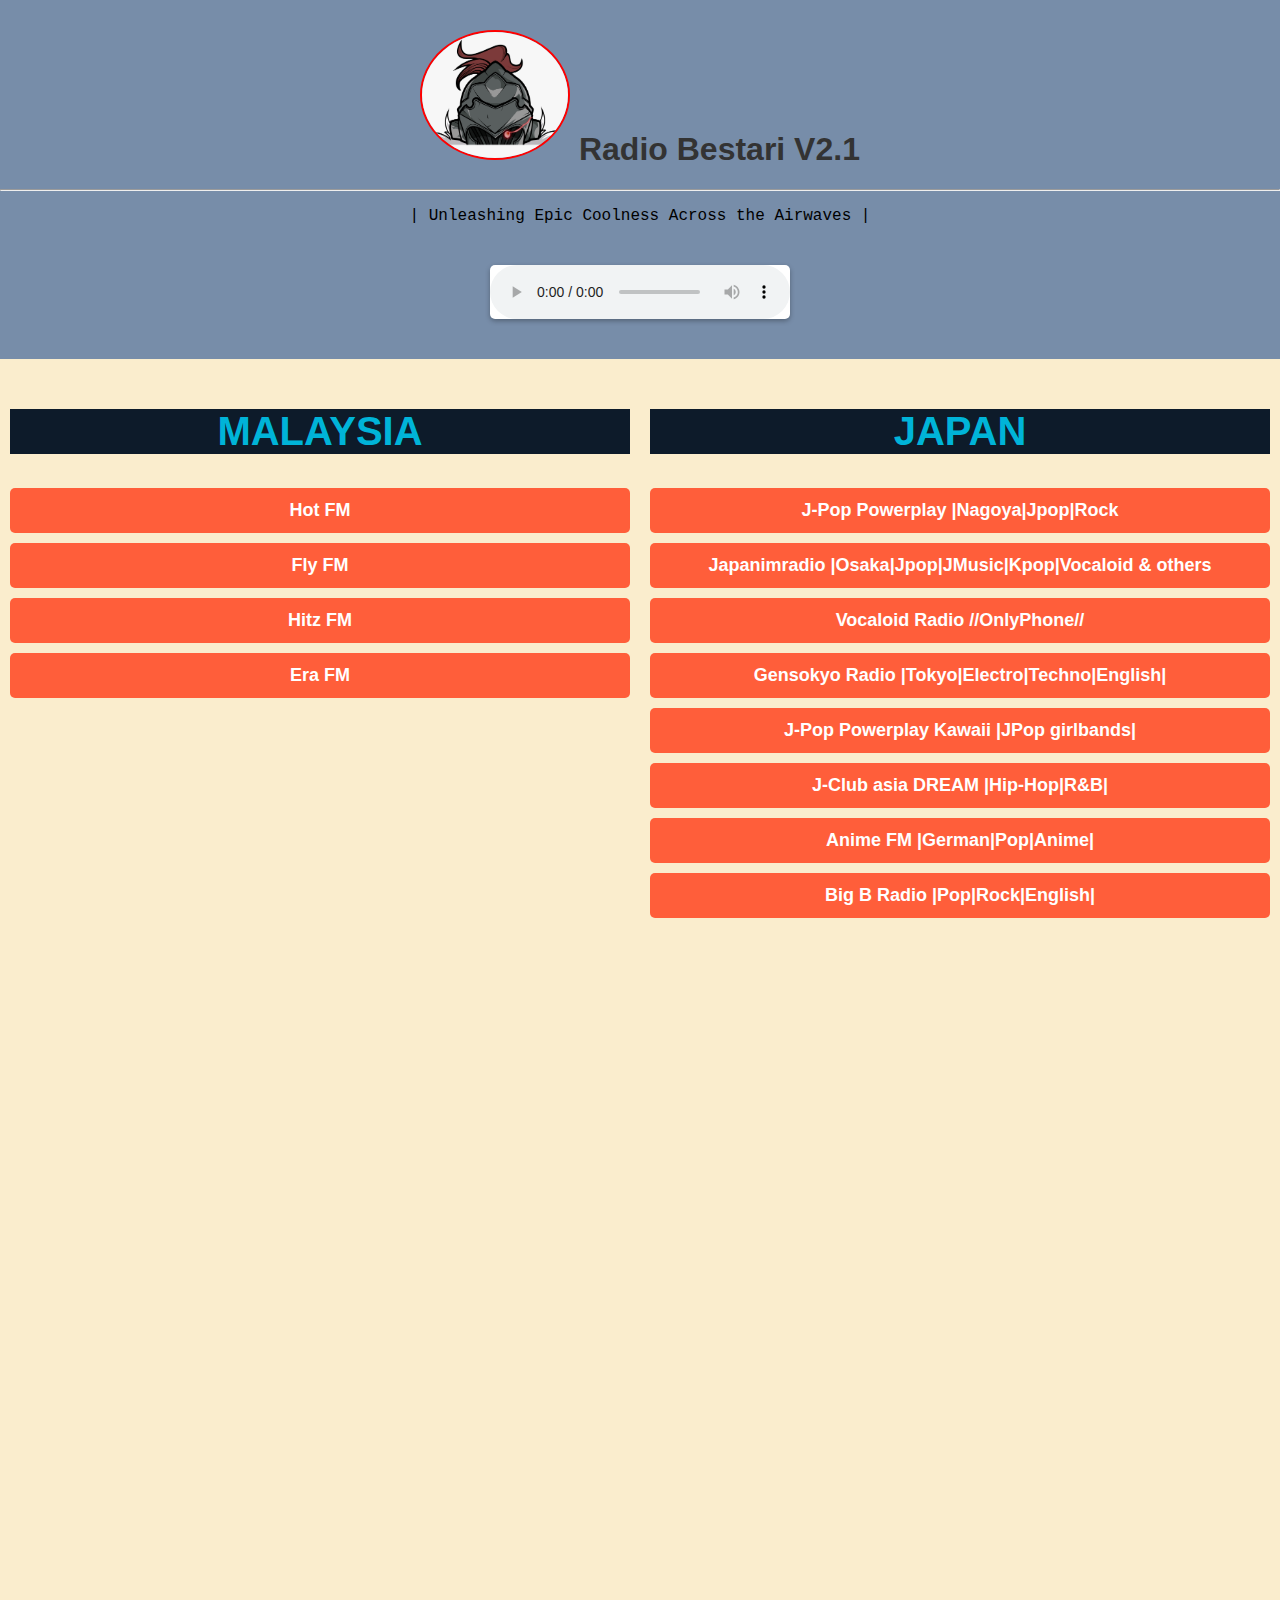
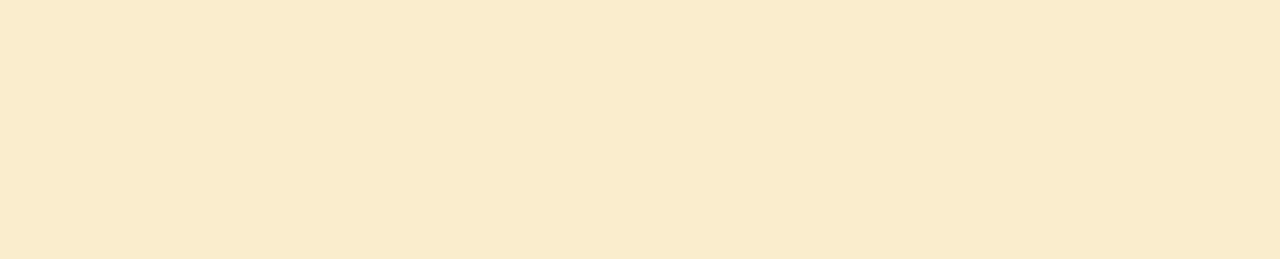
<file: index.html>
<!DOCTYPE html>
<html>
<head>
  <title>Radio Website</title>
  <link rel="stylesheet" href="style.css">
  <style>
    /* CSS for styling */
    /* Add your own styles here */
  </style>
</head>
<body>
    
    <div class="middle">
      <h1><img class="a" src="image.png" width="9" height="9"> Radio Bestari V2.1</h1>
      <hr>
      <p class="p1">| Unleashing Epic Coolness Across the Airwaves |</p>
    </div>
  </div>
  
  <div id="radioPlayer">
    <audio id="audioPlayer" controls></audio>
  </div>
  <br><br>
  <div class="row">
    <div class="column" style="background-color:#faedcd; font-family:'Gill Sans', 'Gill Sans MT', Calibri, 'Trebuchet MS', sans-serif; font-weight: bold;;">
  <ul id="stationList">
    <h2>MALAYSIA</h2>
    <li><a href="#" onclick="playStation('station1')">Hot FM</a></li>
    <li><a href="#" onclick="playStation('station2')">Fly FM</a></li>
    <li><a href="#" onclick="playStation('station3')">Hitz FM</a></li>
    <li><a href="#" onclick="playStation('station12')">Era FM</a></li>
    </div>

    <div class="column" style="background-color:#faedcd; font-family:'Gill Sans', 'Gill Sans MT', Calibri, 'Trebuchet MS', sans-serif;font-weight: bold;">
    <ul id="stationList">  
    <h2>JAPAN</h2>
    <li><a href="#" onclick="playStation('station4')">J-Pop Powerplay |Nagoya|Jpop|Rock</a></li>
    <li><a href="#" onclick="playStation('station5')">Japanimradio |Osaka|Jpop|JMusic|Kpop|Vocaloid & others</a></li>
    <li><a href="#" onclick="playStation('station6')">Vocaloid Radio //OnlyPhone//</a></li>
    <li><a href="#" onclick="playStation('station7')">Gensokyo Radio |Tokyo|Electro|Techno|English|</a></li>
    <li><a href="#" onclick="playStation('station8')">J-Pop Powerplay Kawaii |JPop girlbands|</a></li>
    <li><a href="#" onclick="playStation('station9')">J-Club asia DREAM |Hip-Hop|R&B|</a></li>
    <li><a href="#" onclick="playStation('station10')">Anime FM |German|Pop|Anime|</a></li>
    <li><a href="#" onclick="playStation('station11')">Big B Radio |Pop|Rock|English|</a></li>

    </div>
  </div>

    <!-- Add more stations as needed -->
  </ul>

  <script>
    // JavaScript for handling player functionality
    function playStation(station) {
      // Get the audio element
      var audio = document.getElementById('audioPlayer');
      
      // Set the source of the audio element to the selected station
      audio.src = getStationUrl(station);
      
      // Play the audio
      audio.play();
    }

    function getStationUrl(station) {
      // Replace with actual URLs of radio stations
      if (station === 'station1') {
        return 'https://mediaprima.rastream.com/mediaprima-hotfm';
      } else if (station === 'station2') {
        return 'https://mediaprima.rastream.com/mediaprima-flyfm';
      } else if (station === 'station3') {
        return 'https://astro1.rastream.com/hitz';
      }else if (station === 'station4') {
        return 'https://kathy.torontocast.com:3560/;';
      }else if (station === 'station5') {
        return 'https://ais-edge106-live365-dal02.cdnstream.com/a71939';
      }else if (station === 'station6') {
        return 'http://curiosity.shoutca.st:8019/stream';
      }else if (station === 'station7') {
        return 'https://stream.gensokyoradio.net/1/';
      }else if (station === 'station8') {
        return 'https://kathy.torontocast.com:3060/stream/1/';
      }else if (station === 'station9') {
        return 'https://kathy.torontocast.com/jclubhiphop/stream/';
      }else if (station === 'station10') {
        return 'https://animefm.stream.laut.fm/animefm?ref=radiode&t302=2023-07-24_06-32-46&uuid=9f902d70-962e-453b-8ece-4c0e038a6d95';
      }else if (station === 'station11') {
        return 'https://antares.dribbcast.com/proxy/jpop?mp=/s';
      }else if (station === 'station12') {
        return 'https://astro2.rastream.com/era';
      }else if (station === 'station13') {
        return '';
      }
      // Add more conditions for additional stations
    }
  </script>
</body>
</html>
</file>
<file: style.css>
/* CSS for styling */
* {
  box-sizing: border-box;
}

/* Create two equal columns that floats next to each other */
.column {
  float: left;
  width: 50%;
  padding: 10px;
  height: 1500px;
  
}
.p1{
  font-family:"Lucida Console", "Courier New", monospace;
}
/* Position text in the top-left corner */
.topleft {
  position: absolute;
  top: 0;
  left: 16px;
}

.bgimg{
  width: auto;
  padding: 10px;
  height: auto;
  background-color: #778da9;
}

img.a {
  vertical-align: text-bottom;
  width: 150px;
  height: 130px;
  border: solid 2px red;
  border-radius: 50%;
  vertical-align: baseline;
}

/* Position text in the middle */
.middle {
  text-align: center;
  font-family:'Franklin Gothic Medium', 'Arial Narrow', Arial, sans-serif;
}

/* Clear floats after the columns */
.row:after {
  content: "";
  display: table;
  clear: both;
}

body {
    font-family: Arial, sans-serif;
    text-align: center;
    background-color: #778da9;
    margin: 0;
    padding: 0;
  }
  
  h1 {
    margin-top: 30px;
    color: #333;
  }
  
  h2 {
    font-size: 40px;
    background: #0d1b2a;
    color: #00b4d8;
  }
  #radioPlayer {
    margin-top: 40px;
  }
  
  #audioPlayer {
    width: 300px;
    background-color: #fff;
    border-radius: 5px;
    box-shadow: 0px 2px 5px rgba(0, 0, 0, 0.3);
  }
  
  #stationList {
    list-style-type: none;
    padding: 0;
    margin-top: 40px;
  }
  
  #stationList li {
    margin-bottom: 10px;
  }
  
  #stationList li a {
    display: block;
    background-color: #ff5e3a;
    color: #fff;
    padding: 12px 20px;
    text-decoration: none;
    font-size: 18px;
    border-radius: 5px;
    transition: background-color 0.3s;
  }
  
  #stationList li a:hover {
    background-color: #ff4025;
  }
</file>
